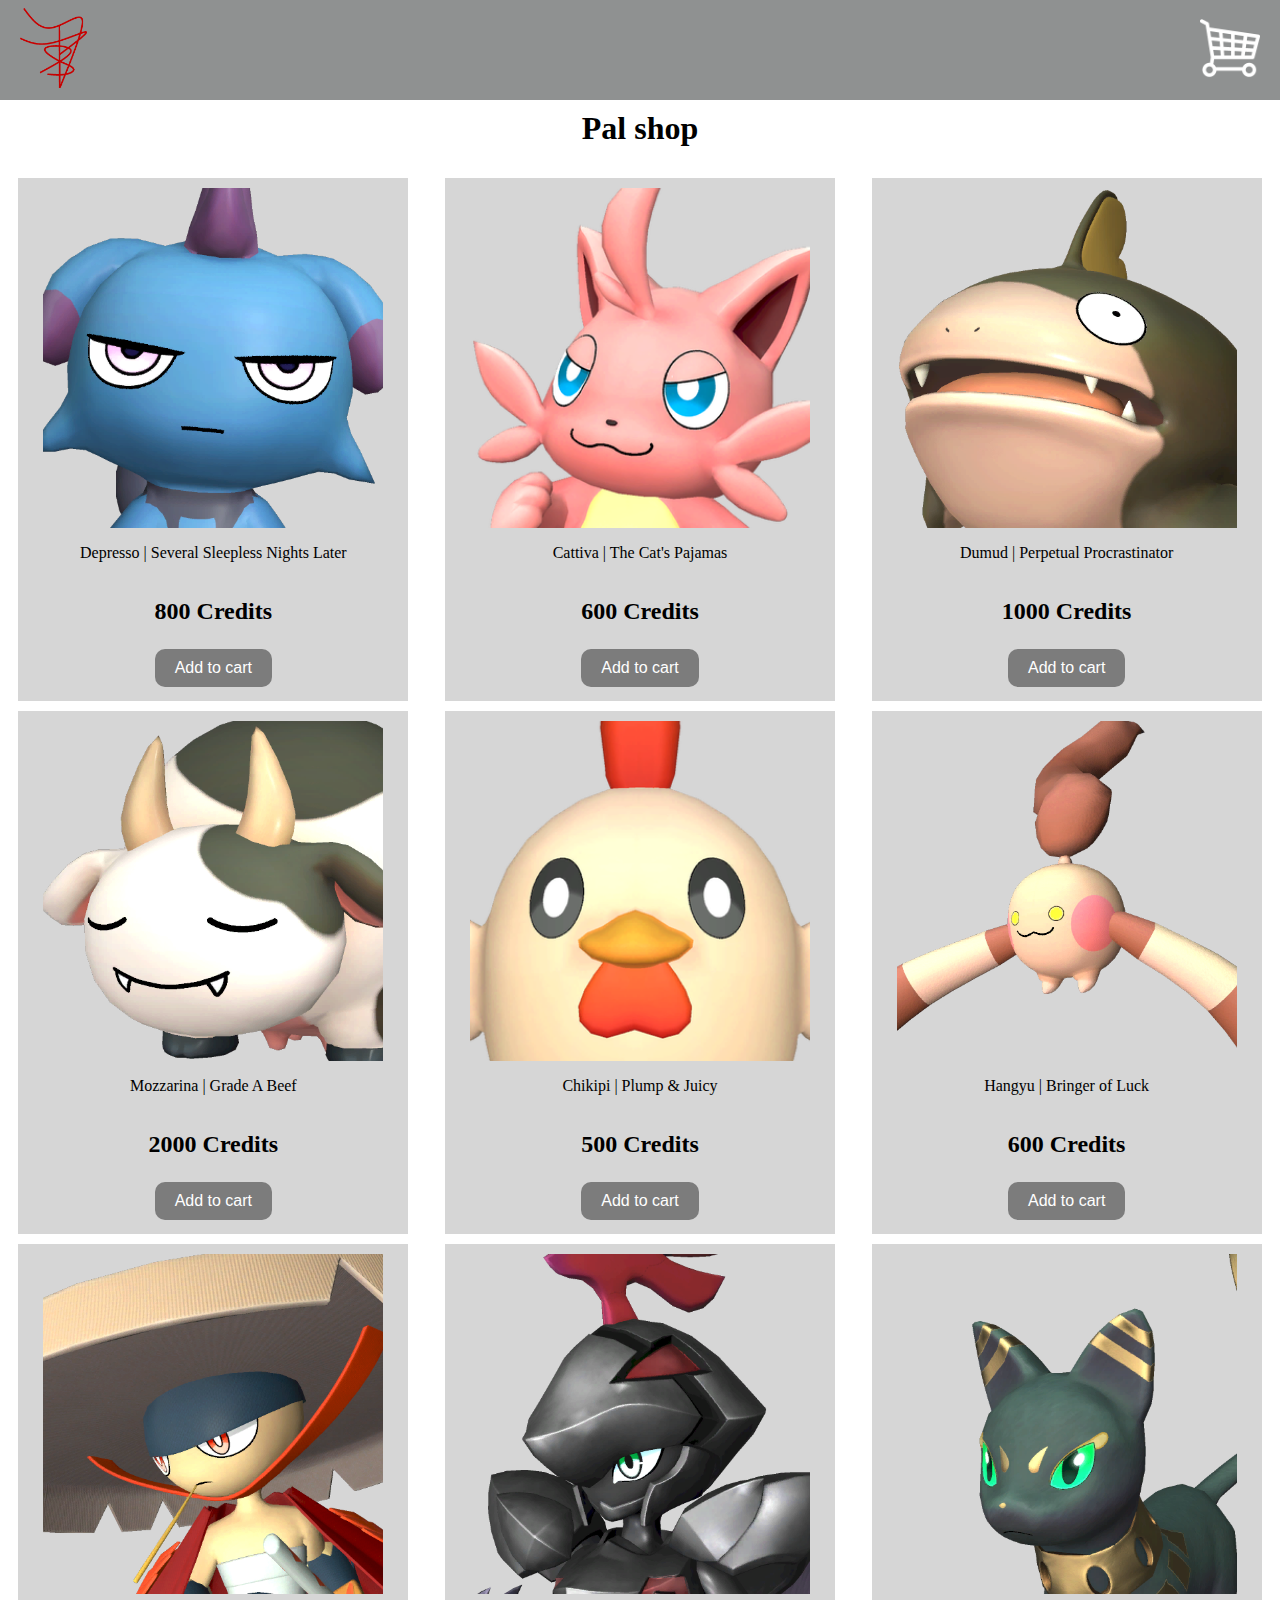
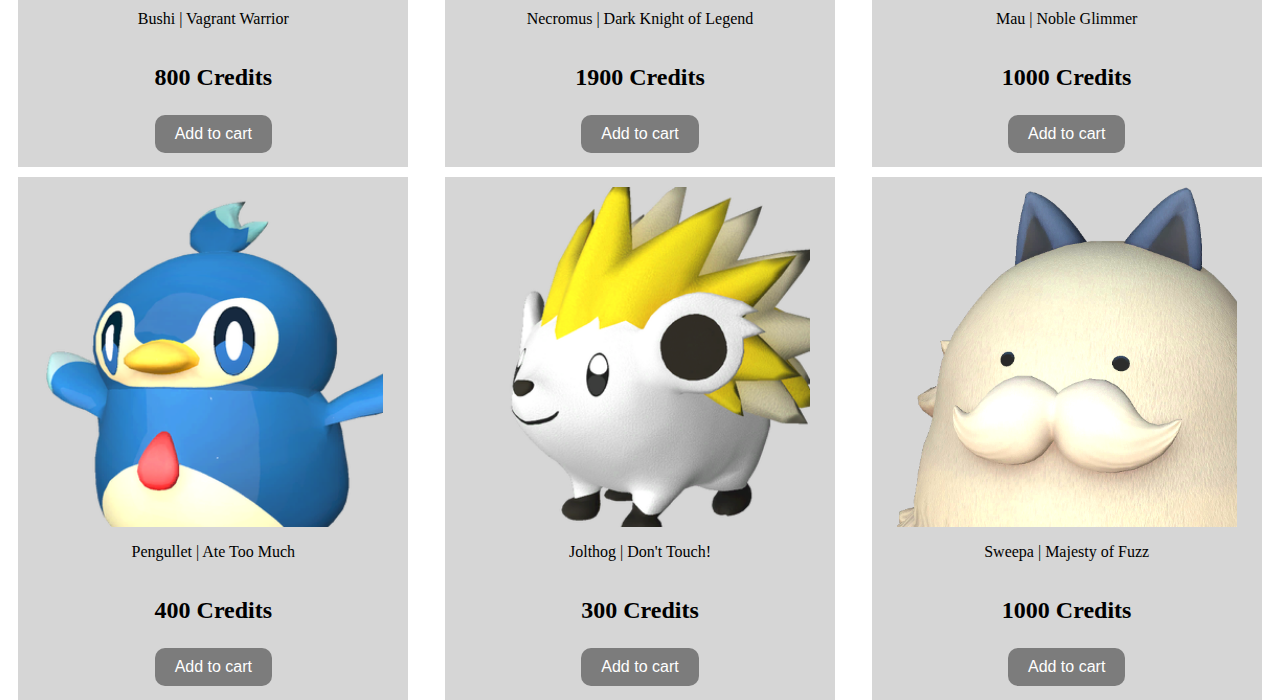
<file: index.html>
<!DOCTYPE html>
<html lang="en">
<head>
    <meta charset="UTF-8">
    <meta name="viewport" content="width=device-width, initial-scale=1.0">
    <title>Webshop</title>
    <link rel="stylesheet" href="style.css">
    <script src="script.js" defer></script>
</head>
<body>
    <nav class="navbar">
            <a href="#"><img src="web_fotos/logo.png" alt="." onclick="reload()"></a>
            <a href="winkelwagen/cart.html"><div id="retDot">
                <img src="web_fotos/wagen-wit.png" alt="cart" class="winkelwagen">

            </div></a>
    </nav>
    <h1 class="title">Pal shop</h1>
    <div id="producten">
        
    </div>
</body>
</html>
</file>
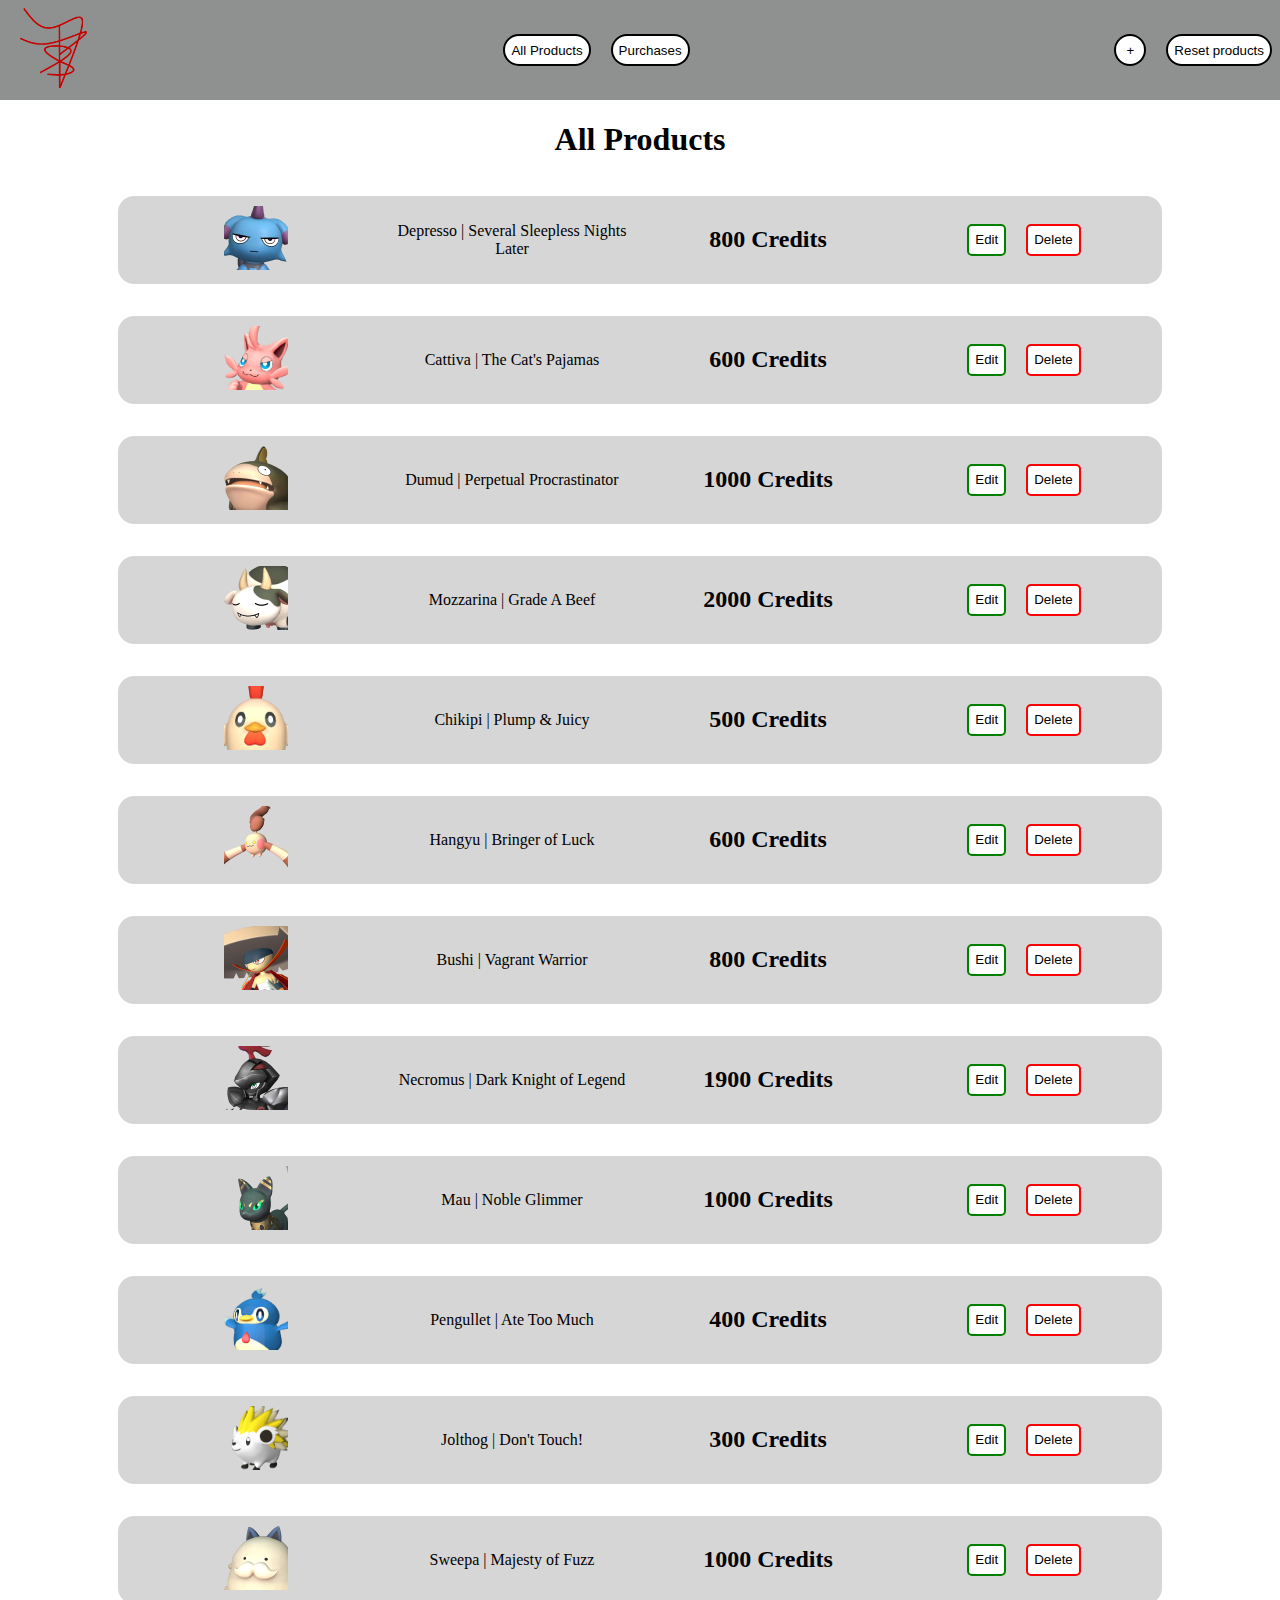
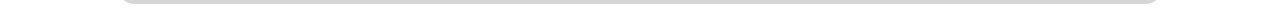
<file: admin.html>
<!DOCTYPE html>
<html lang="en">
<head>
    <meta charset="UTF-8">
    <meta name="viewport" content="width=device-width, initial-scale=1.0">
    <title>Admin</title>
    <link rel="stylesheet" href="admin/admin.css">
    <script src="admin/admin.js" defer></script>
</head>
<body>
    <nav class="navbar">
        <a href="index.html"><img src="web_fotos/logo.png" alt="."></a>
        <div>
            <button id="alleItems" onclick="sorteer1()">All Products</button>
            <button id="bestellingen" onclick="sorteer2()">Purchases</button>
        </div>
        <div>
            <button id="nieuw" onclick="create()">+</button>
            <button id="reset" onclick="resetProducten()">Reset products</button>
        </div>
    </nav>
    <section>
        <div id="producten">
        </div>
    </section>
</body>
</html>
</file>
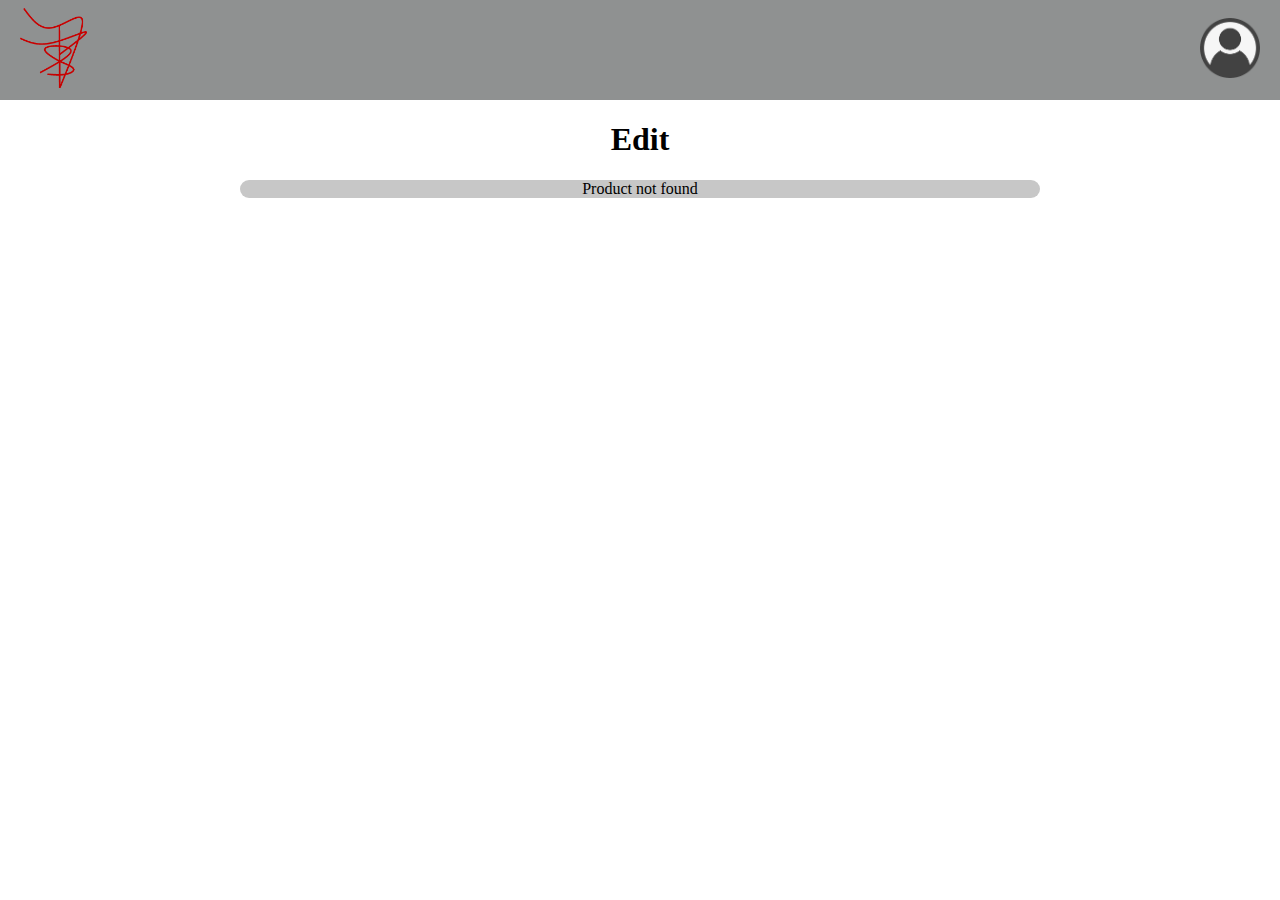
<file: edit.html>
<!DOCTYPE html>
<html lang="en">
<head>
    <meta charset="UTF-8">
    <meta name="viewport" content="width=device-width, initial-scale=1.0">
    <title>Edit page</title>
    <link rel="stylesheet" href="admin/edit.css">
    <script src="admin/edit.js" defer></script>
</head>
<body>
    <nav class="navbar">
        <a href="index.html"><img src="web_fotos/logo.png" alt="."></a>
        <a href="admin.html"><div id="retDot">
            <img src="web_fotos/admin.png" alt="cart" class="winkelwagen">
        </div></a>
    </nav>
    <section class="alles">
        <h1 class="title">Edit</h1>
        <div class="alleInfo" id="edittext"></div>
    </section>
</body>
</html>
</file>
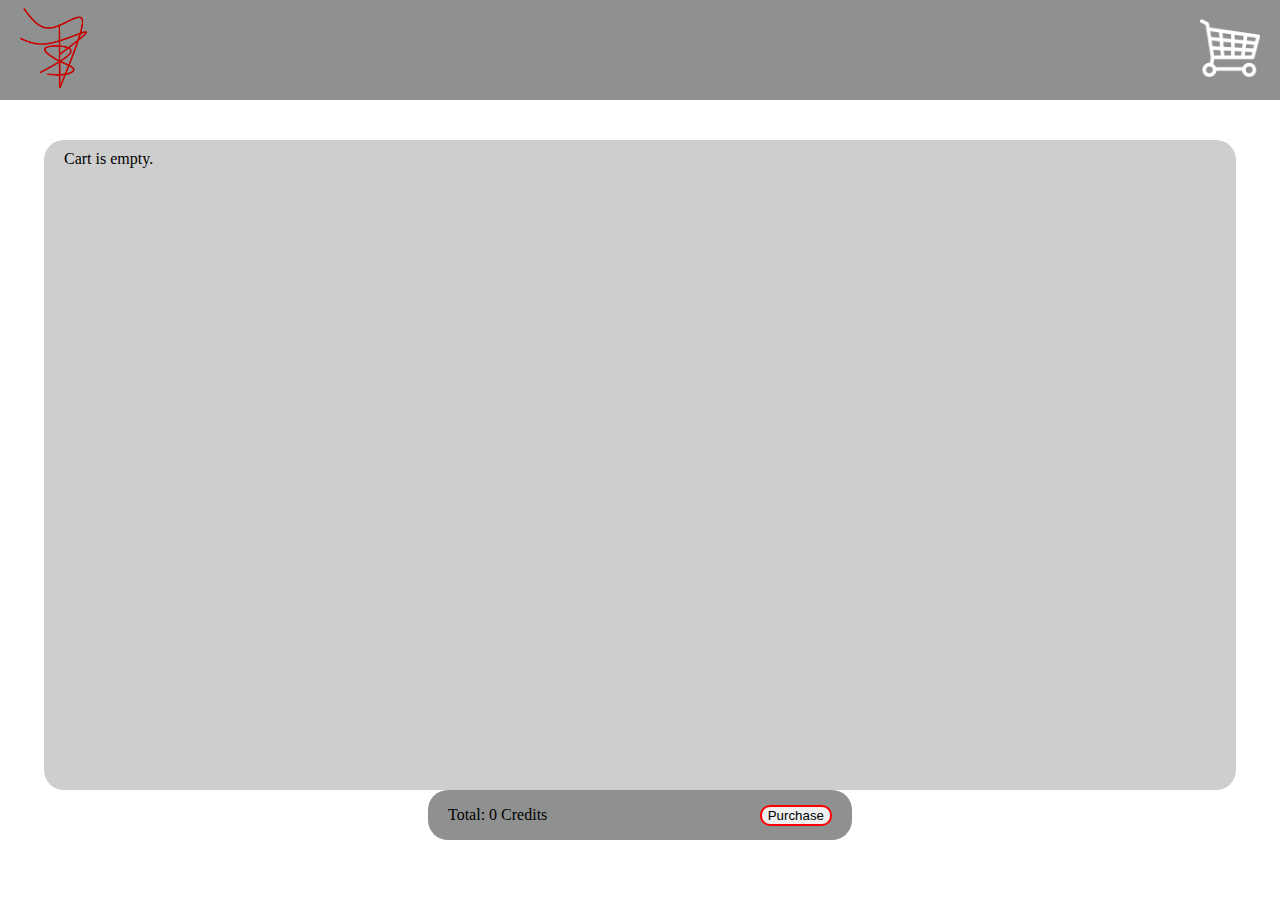
<file: winkelwagen/cart.html>
<!DOCTYPE html>
<html lang="en">
<head>
    <meta charset="UTF-8">
    <meta name="viewport" content="width=device-width, initial-scale=1.0">
    <title>Winkelwagen</title>
    <link rel="stylesheet" href="wagen.css">
    <script src="wagen.js" defer></script>
</head>
<body>
    <nav class="navbar">
        <a href="../index.html"><img src="../web_fotos/logo.png" alt="."></a>
        <a href="#"><div id="retDot">
            <img src="../web_fotos/wagen-wit.png" alt="cart" class="winkelwagen">

        </div></a>
    </nav>
    <div class="alles">
    <div id="inhoud" class="inhoud">Cart is empty.</div>
    <div class="afrekenen">
    <div><p id="totaal">Total: 0 Credits</p>
    </div>
    <button class="purchase"  onclick="addProductToBestellingen()">Purchase</button>
    </div>
    </div>
</body>
</html>
</file>
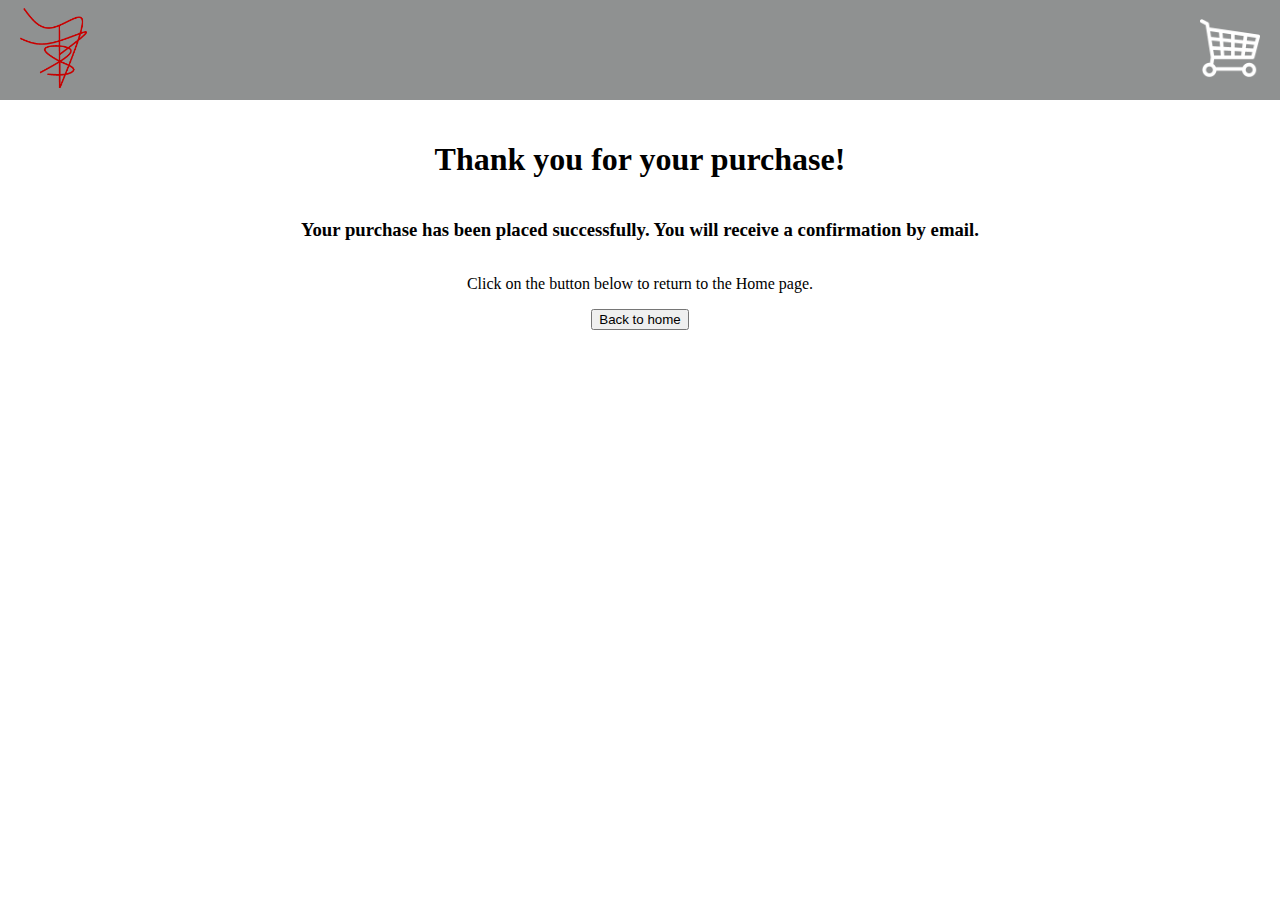
<file: winkelwagen/order-confirmation.html>
<!DOCTYPE html>
<html lang="en">
<head>
    <meta charset="UTF-8">
    <meta name="viewport" content="width=device-width, initial-scale=1.0">
    <link rel="stylesheet" href="wagen.css">
    <script src="wagen.js" defer></script>
    <title>Document</title>
</head>
<body>
    <nav class="navbar">
        <a href="../index.html"><img src="../web_fotos/logo.png" alt="."></a>
        <a href="wagen.html"><div id="retDot">
            <img src="../web_fotos/wagen-wit.png" alt="cart" class="winkelwagen">
        </div></a>
    </nav>
    <div class="bedank">
        <h1>Thank you for your purchase!</h1>
        <h3>Your purchase has been placed successfully. You will receive a confirmation by email.</h3>
        <p>Click on the button below to return to the Home page.</p>
        <button onclick="goBack()">Back to home</button>
    </div>
</body>
</html>
</file>
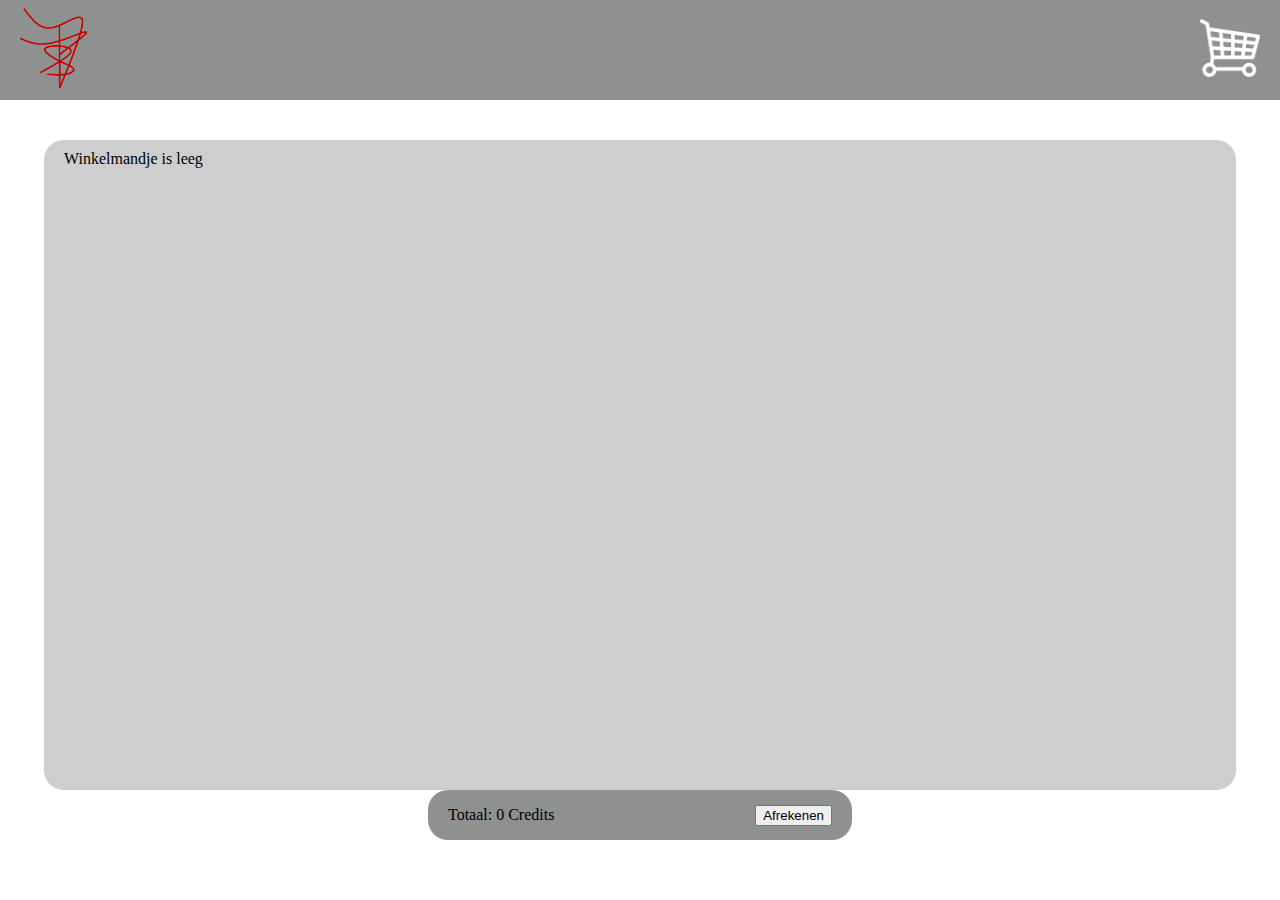
<file: winkelwagen/wagen.html>
<!DOCTYPE html>
<html lang="en">
<head>
    <meta charset="UTF-8">
    <meta name="viewport" content="width=device-width, initial-scale=1.0">
    <title>Winkelwagen</title>
    <link rel="stylesheet" href="wagen.css">
    <script src="wagen.js" defer></script>
</head>
<body>
    <nav class="navbar">
        <a href="../index.html"><img src="../web_fotos/logo.png" alt="."></a>
        <a href="#"><div id="retDot">
            <img src="../web_fotos/wagen-wit.png" alt="cart" class="winkelwagen">

        </div></a>
    </nav>
    <div class="alles">
    <div id="inhoud" class="inhoud">Winkelmandje is leeg</div>
    <div class="afrekenen">
    <div><p id="totaal">Totaal: 0 Credits</p>
    </div>
    <a><button  onclick="addProductToBestellingen()">Afrekenen</button></a>
    </div>
    </div>
</body>
</html>
</file>
<file: style.css>
body {
    margin: 0;
}
.navbar {
    display: flex;
    justify-content: space-between;
    align-items: center;
    background-color: rgb(143, 145, 145);
    height: 100px;
}
.navbar a:first-child img {
    height: 80px;
    width: auto;
    padding-left: 20px;
}
.winkelwagen {
    height: 60px;
    padding-right: 20px;
}
.title {
    text-align: center;
    margin-top: 10px;

}
.producten {
    background-color: rgb(214, 214, 214);
    display: flex;
    width: 370px;
    flex-direction: column;
    flex-wrap: wrap;
    justify-content: left;
    align-items: center;
    margin-top: 10px;
    padding: 10px;
}
.producten img {
    width: 340px;
}
#producten {
    display: flex;
    flex-wrap: wrap;
    justify-content: space-around;
}
.addButton {
    background-color: rgb(124, 124, 124);
    border: none;
    border-radius: 10px;
    padding: 10px 20px;
    text-align: center;
    text-decoration: none;
    font-size: 16px;
    margin: 4px 2px;
    cursor: pointer;
    color: rgb(255, 255, 255);
}
.addButton:active {
    background-color: rgb(255, 255, 255);
    color: rgb(124, 124, 124);

}
.dot {
    position: absolute;
    width: 10px;
    height: 10px;
    background-color: red;
    border-radius: 50%;
    top: 0px;
    right: 20px;
}
</file>
<file: admin/admin.css>
body {
    margin: 0;
}
.navbar {
    display: flex;
    justify-content: space-between;
    align-items: center;
    background-color: rgb(143, 145, 145);
    height: 100px;
}
.navbar a:first-child img {
    height: 80px;
    width: auto;
    padding-left: 20px;
}
.winkelwagen {
    height: 60px;
    padding-right: 20px;
}
.title {
    text-align: center;
    margin-top: 10px;

}
section {
    display: flex;
    justify-content: center;

}
.producten {
    background-color: rgb(214, 214, 214);
    display: flex;
    width: 80vw;
    flex-direction: row;
    align-items: center;
    padding: 10px;
    justify-content: space-between;
    margin: 1rem 0;
    border-radius: 1rem;
}
.producten div {
    width: 25%;
    text-align: center;
}
.producten img {
    width: 4rem;
}
.addButton {
    background-color: rgb(124, 124, 124);
    border: none;
    border-radius: 10px;
    padding: 10px 20px;
    text-align: center;
    text-decoration: none;
    font-size: 16px;
    margin: 4px 2px;
    cursor: pointer;
}
.border-red {
    border: 2px solid red;
    border-radius: 5px;
}
.border-green {
    border: 2px solid green;
    border-radius: 5px;
}
div button {
    min-width: 2rem;
    min-height: 2rem;
    margin: 0px 0.5rem;
    background-color: white;
    border-radius: 2rem;
    border: 2px solid black;
}
.bestellingen {
    display: flex;
    flex-direction: column;
    width: 90vw;
    background-color: rgb(179, 179, 179);;
    flex-wrap: wrap;
    margin: 1rem 0;
    border-radius: 1rem;
}
.bestellingen-items{
    display: flex;
    flex-direction: row;
    justify-content: space-around;
    align-items: center;
    padding: 10px;
    margin: 1rem 0;
    border-radius: 1rem;

}
.bestellingen-items div {
    width: calc(100% / 3);
    text-align: center;
}
.title {
    margin-top: 10px;
    width: 100%;
}  
.image {
    width: 80px;
    height: auto;
}
#producten {
    display: flex;
    flex-direction: column;
    align-items: center;
    justify-content: center;
}
</file>
<file: admin/edit.css>
body {
    margin: 0;
}
.navbar {
    display: flex;
    justify-content: space-between;
    align-items: center;
    background-color: rgb(143, 145, 145);
    height: 100px;
}
.navbar a:first-child img {
    height: 80px;
    width: auto;
    padding-left: 20px;
}
.winkelwagen {
    height: 60px;
    padding-right: 20px;
}
.alles {
    display: flex;
    flex-direction: column;
    align-items: center;
}
.alleInfo {
    background-color: rgb(199, 199, 199);
    width: 50rem;
    display: flex;
    justify-content: center;
    align-items: center;
    flex-direction: column;
    border-radius: 2rem;
}
.alleInfo div {
    font-size: larger;
    width: 100%;
    display: flex;
    flex-direction: column;
    align-items: center;
    padding: 0.5rem;
}
.alleInfo img {
    height: 8rem;
    width: auto;
}
</file>
<file: winkelwagen/wagen.css>
html {
    height: 100vh;
}
body {
    margin: 0;
    max-height: 90vh;
    height: 100%;
}
.navbar {
    display: flex;
    justify-content: space-between;
    align-items: center;
    background-color: rgb(143, 145, 145);
    height: 100px;
}
.navbar a:first-child img {
    height: 80px;
    width: auto;
    padding-left: 20px;
}
.winkelwagen {
    height: 60px;
    padding-right: 20px;
}
.producten {
    display: flex;
    align-items: center;
    width: 100%;
    justify-content: space-between;
}
.producten img {
    width: 60px;
}
.alles {
    display: flex;
    flex-direction: column;
    align-items: center;
    margin-top: 20px;
    height: 80vh;
}
.inhoud {
    background-color: rgb(206, 206, 206);
    display: flex;
    flex-direction: column;
    align-items: start;
    margin-top: 20px;
    padding: 10px 20px;
    max-width: 90vw;
    width: 100%;
    height: 100%;
    overflow: auto;
    border-radius: 20px;
}
.dot {
    position: absolute;
    width: 10px;
    height: 10px;
    background-color: red;
    border-radius: 50%;
    top: 0px;
    right: 20px;
}
.bedank {
    display: flex;
    flex-direction: column;
    align-items: center;
    margin-top: 20px;
    height: 80vh;
}
.afrekenen {
    background-color: rgb(143, 145, 145);
    border-radius: 20px;
    display: flex;
    justify-content: space-between;
    align-items: center;
    padding: 0px 20px;
    max-width: 30vw;
    width: 100%;
}
.deleteButton {
    color: red;
}
.deleteButton:active {
    color: rgb(0, 0, 0);
}
.deleteButton:hover {
    cursor: pointer;
}
.purchase {
    border: rgb(255, 0, 0) 2px solid;
    border-radius: 10px;
}
.purchase:active {
    color: rgb(255, 255, 255);
    box-shadow: 2px 2px 5px #000000;
}
</file>
